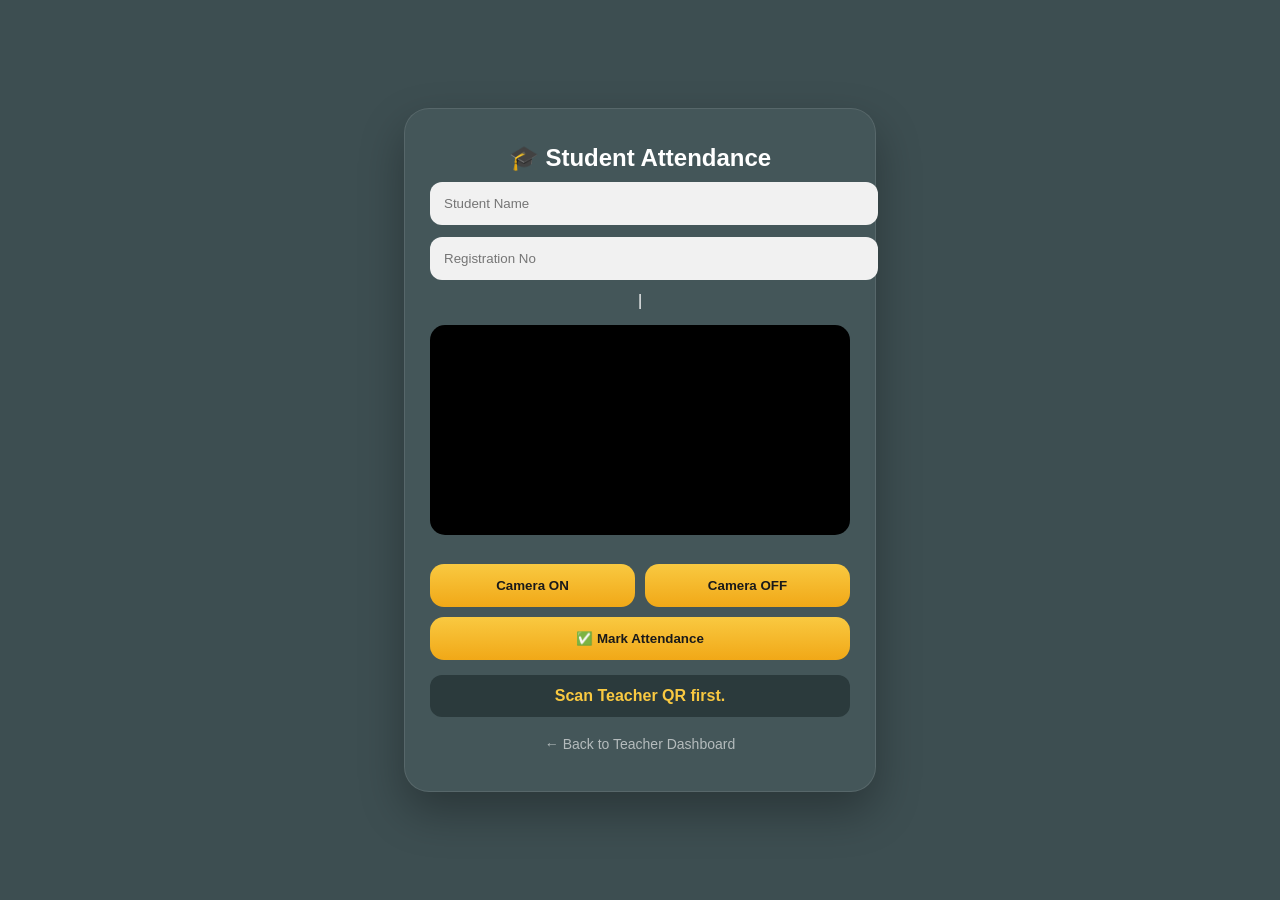
<file: src/main/resources/static/index.html>
<!DOCTYPE html>
<html lang="en">
<head>
  <meta charset="UTF-8"/>
  <meta name="viewport" content="width=device-width, initial-scale=1.0"/>
  <title>Smart Attendance - Student</title>
  <link rel="stylesheet" href="style.css"/>
</head>
<body class="center-page">
  <div class="card">
    <h1>🎓 Student Attendance</h1>

    <div class="form-grid">
      <input type="text" id="studentName" placeholder="Student Name" autocomplete="off"/>
      <input type="text" id="registrationNo" placeholder="Registration No" autocomplete="off"/>
    </div>

    <div class="datetime">
      <span id="date"></span> | <span id="time"></span>
    </div>

    <video id="video" autoplay playsinline></video>

    <div class="btn-row">
      <button onclick="startCamera()">Camera ON</button>
      <button onclick="stopCamera()">Camera OFF</button>
    </div>

    <button class="btn-wide" onclick="markAttendance()">✅ Mark Attendance</button>
    
    <p id="msg" class="msg info">Scan Teacher QR first.</p>
    
    <canvas id="canvas" style="display:none;"></canvas>
    <div id="photo-container" style="display:none; margin-top:12px;">
      <img id="photo" alt="Captured Photo"/>
    </div>

    <div class="nav-section">
      <button class="btn-dashboard-link" type="button" onclick="location.href='teacher.html'">
        ← Back to Teacher Dashboard
      </button>
    </div>
  </div>
  <script src="script.js"></script>
</body>
</html>
</file>
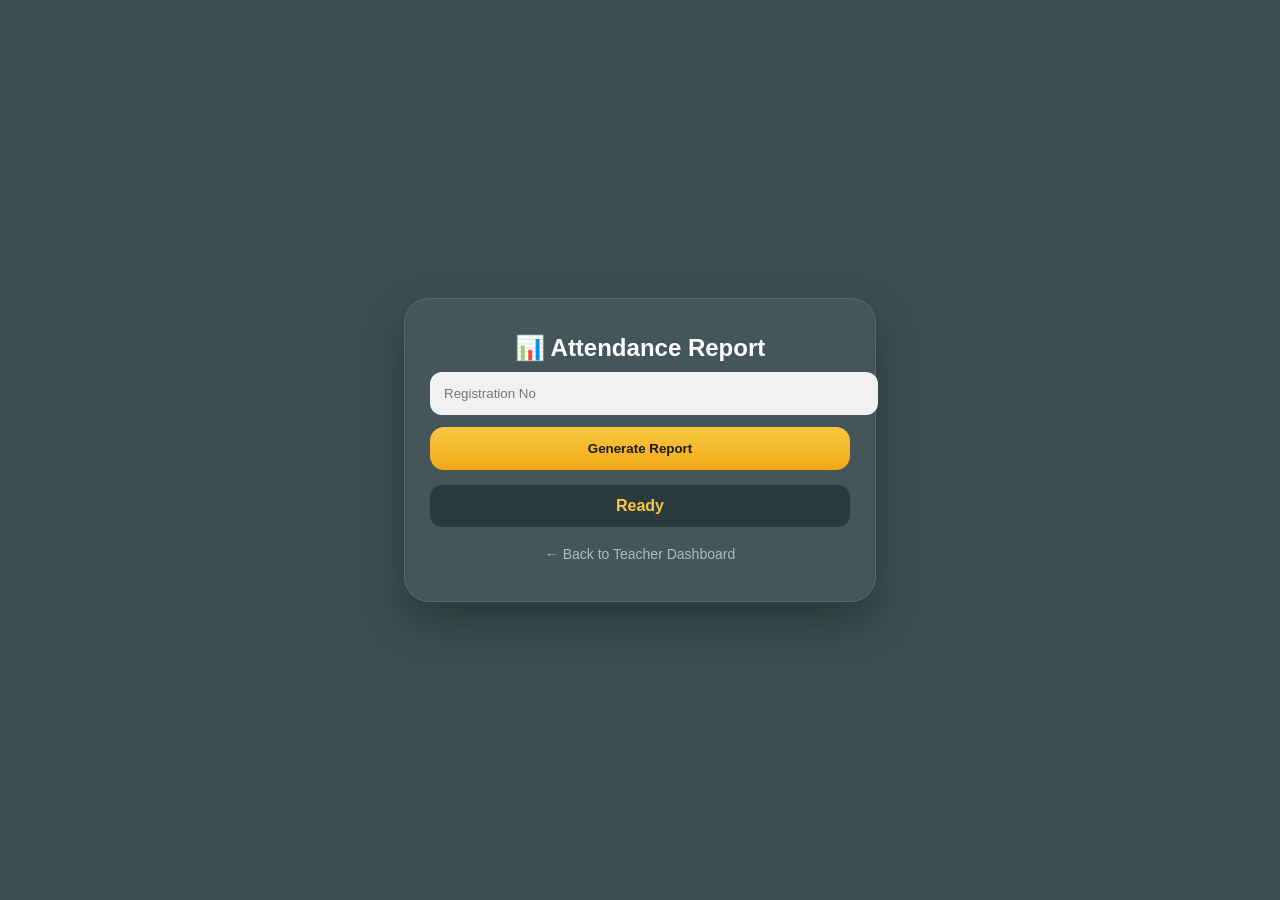
<file: src/main/resources/static/report.html>
<!DOCTYPE html>
<html lang="en">
<head>
  <meta charset="UTF-8"/>
  <meta name="viewport" content="width=device-width, initial-scale=1.0"/>
  <title>Attendance Report</title>
  <link rel="stylesheet" href="style.css"/>
</head>
<body class="center-page">
  <div class="report-card">
    <h1 class="title">📊 Attendance Report</h1>
    
    <div class="search-box">
      <input id="regNoInput" type="text" placeholder="Registration No"/>
      <button class="btn-wide" onclick="generateReport()">Generate Report</button>
    </div>

    <p id="msg" class="msg info">Ready</p>

    <div class="nav-section">
      <button class="btn-dashboard-link" onclick="location.href='teacher.html'">
        ← Back to Teacher Dashboard
      </button>
    </div>

    <div id="reportResult" class="report-result" style="display:none;">
      <div class="label">Student</div>
      <div id="displayName" class="student-name">—</div>
      <div class="label" style="margin-top:14px;">Present Days</div>
      <div id="displayCount" class="attendance-count">0 (0%)</div>
      <div id="attendanceStatus" class="label">STATUS: —</div>
    </div>
  </div>
  <script src="script.js"></script>
</body>
</html>
</file>
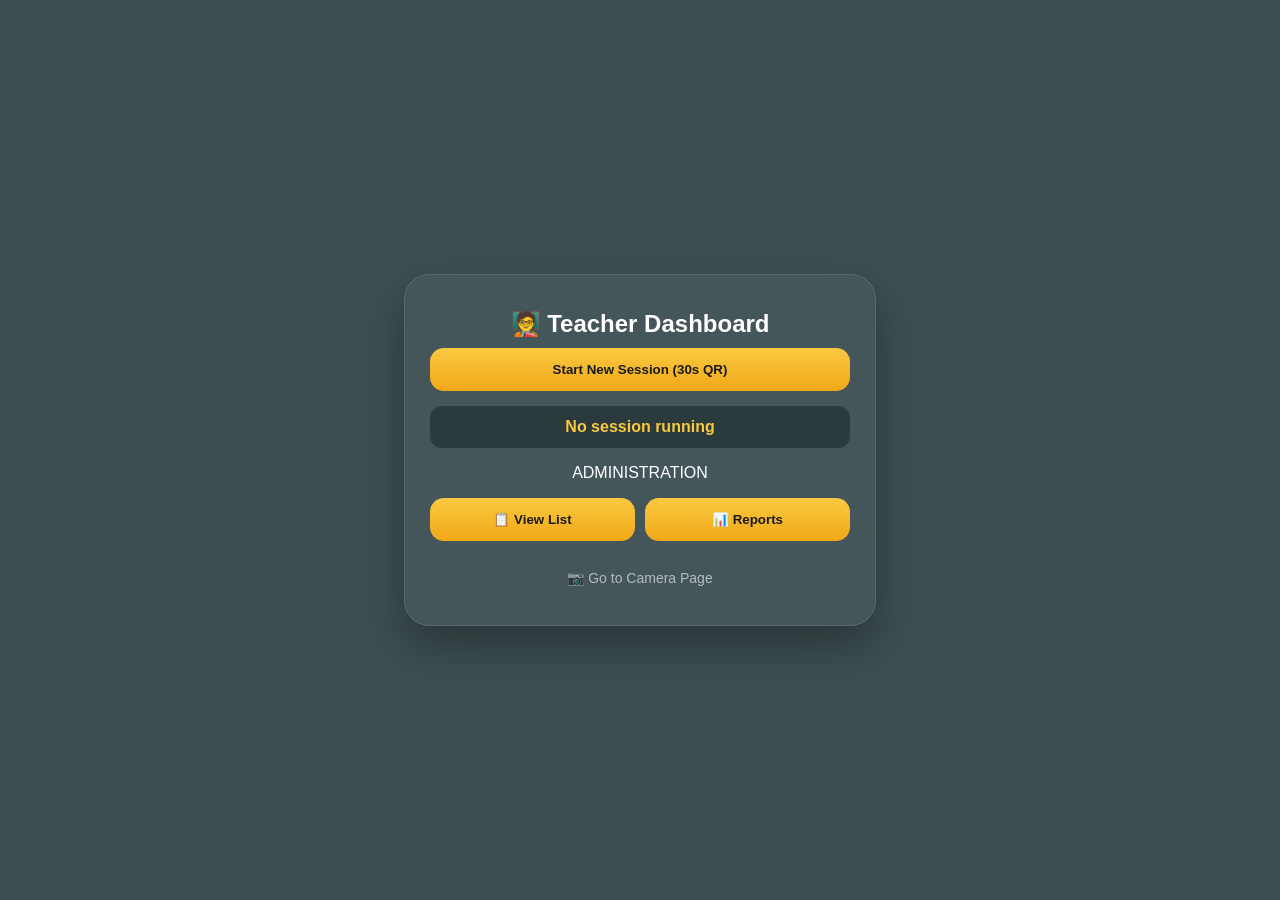
<file: src/main/resources/static/teacher.html>
<!DOCTYPE html>
<html lang="en">
<head>
  <meta charset="UTF-8"/>
  <meta name="viewport" content="width=device-width, initial-scale=1.0"/>
  <title>Teacher Dashboard</title>
  <link rel="stylesheet" href="style.css"/>
</head>
<body class="center-page">
  <div class="card">
    <h1>🧑‍🏫 Teacher Dashboard</h1>

    <button class="btn-wide" onclick="startTeacherSession()">Start New Session (30s QR)</button>
    <p id="sessionStatus" class="msg info">No session running</p>

    <div id="qrBox" class="qr-box" style="display:none;">
      <p class="qr-title">✅ Students scan QR within <b><span id="leftSec">30</span>s</b></p>
      <img id="qrImg" class="qr-img" alt="QR Code"/>
      <a id="studentLink" class="student-link" href="#" target="_blank">Open Student Page</a>
      <button type="button" class="btn-wide" onclick="copyStudentLink()">📋 Copy Link</button>
    </div>

    <div class="nav-section">
        <p class="nav-label">ADMINISTRATION</p>
        <div class="btn-row">
            <button onclick="location.href='view.html'">📋 View List</button>
            <button onclick="location.href='report.html'">📊 Reports</button>
        </div>
        <div style="margin-top: 15px;">
            <button class="btn-dashboard-link" onclick="location.href='index.html'">📷 Go to Camera Page</button>
        </div>
    </div>
  </div>
  <script src="script.js"></script>
</body>
</html>
</file>
<file: src/main/resources/static/style.css>
:root {
	--bg-main: #3d4e51;
	--bg-card: #445659;
	--accent: #f9c941;
	--accent-dark: #f1a817;
	--text-muted: rgba(255, 255, 255, 0.6);
}

body {
	margin: 0;
	font-family: 'Segoe UI', sans-serif;
	color: #fff;
	background-color: var(--bg-main);
	display: flex;
	justify-content: center;
	align-items: center;
	min-height: 100vh;
}

.card, .report-card {
	width: 420px;
	max-width: 95vw;
	padding: 25px;
	border-radius: 25px;
	background-color: var(--bg-card);
	border: 1px solid rgba(255, 255, 255, 0.1);
	text-align: center;
	box-shadow: 0 20px 45px rgba(0, 0, 0, 0.3);
}

/* Minimalist Link Style Button */
.btn-dashboard-link {
	background: transparent !important;
	border: none !important;
	color: var(--text-muted) !important;
	font-size: 14px;
	font-weight: 500;
	cursor: pointer;
	width: 100%;
	transition: color 0.2s;
	outline: none;
}

.btn-dashboard-link:hover {
	color: #fff !important;
	text-decoration: underline;
}

h1, .title {
	font-size: 24px;
	font-weight: 900;
	margin: 10px 0;
}

input {
	width: 100%;
	padding: 14px;
	border-radius: 12px;
	border: none;
	background: #f1f1f1;
	color: #333;
	margin-bottom: 12px;
}

button {
	padding: 14px;
	border-radius: 14px;
	border: none;
	font-weight: 800;
	cursor: pointer;
	background: linear-gradient(180deg, var(--accent), var(--accent-dark));
	color: #1a1a1a;
}

.btn-wide {
	width: 100%;
}

.btn-row {
	display: flex;
	gap: 10px;
	margin: 10px 0;
}

.btn-row button {
	flex: 1;
}

.msg {
	margin: 15px 0 5px 0;
	padding: 12px;
	border-radius: 12px;
	background: #2b3a3c;
	color: var(--accent);
	font-weight: 700;
}

video {
	width: 100%;
	border-radius: 15px;
	margin: 15px 0;
	background: #000;
}

.student-photo {
	width: 50px;
	height: 50px;
	border-radius: 50%;
	object-fit: cover;
}
</file>
